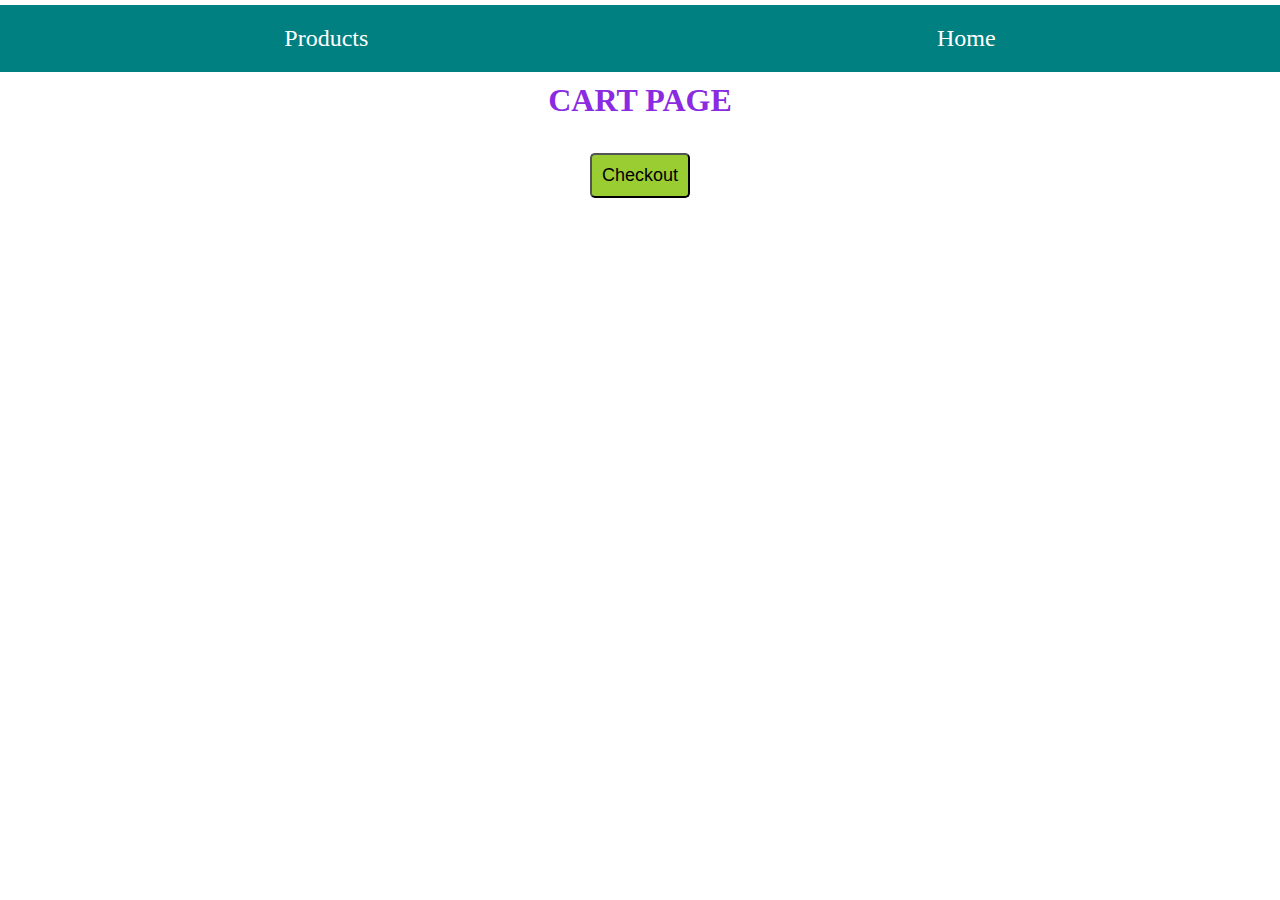
<file: cart_page.html>
<!DOCTYPE html>
<html lang="en">
  <head>
    <meta charset="UTF-8" />
    <meta http-equiv="X-UA-Compatible" content="IE=edge" />
    <meta name="viewport" content="width=device-width, initial-scale=1.0" />
    <link rel="stylesheet" href="./Styles/index.css" />
    <link rel="stylesheet" href="./Styles/list_box.css" />
    <link rel="stylesheet" href="./Styles/cart.css" />
    <title>Cart Page</title>
  </head>
  <body>
    <div id="main_cont1">
      <div><a href="products.html">Products</a></div>
      <div><a href="index.html">Home</a></div>
    </div>
    <center><h1>CART PAGE</h1></center>
    <center><p id="priceP"></p></center>
    <center>
      <a href="checkout.html"> <button class="but_head">Checkout</button> </a>
    </center>
    <div id="shop_cont"></div>
  </body>
</html>
<script src="./Script/cart.js"></script>
</file>
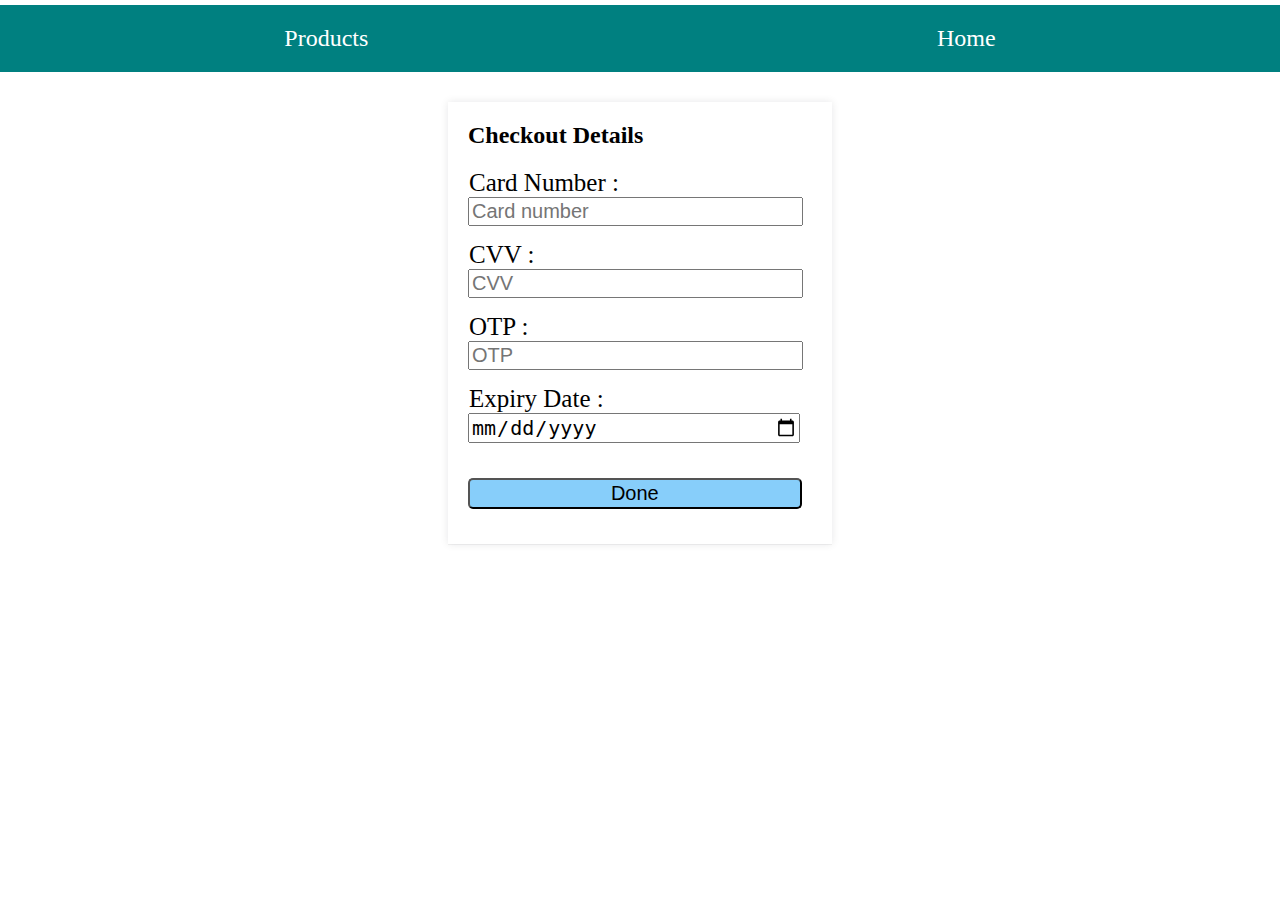
<file: checkout.html>
<!DOCTYPE html>
<html lang="en">
  <head>
    <meta charset="UTF-8" />
    <meta http-equiv="X-UA-Compatible" content="IE=edge" />
    <meta name="viewport" content="width=device-width, initial-scale=1.0" />
    <link rel="stylesheet" href="./Styles/index.css" />
    <link rel="stylesheet" href="./Styles/signup.css" />
    <link rel="stylesheet" href="./Styles/checkout.css" />
    <title>Checkout Page</title>
  </head>
  <body>
    <div id="main_cont1">
      <div><a href="products.html">Products</a></div>
      <div><a href="index.html">Home</a></div>
    </div>
    <form>
      <h2>Checkout Details</h2>
      <label for="">Card Number :</label><br />
      <input type="text" placeholder="Card number" /><br />
      <label for="">CVV :</label><br />
      <input type="number" placeholder="CVV" /><br />
      <label for="">OTP :</label><br />
      <input type="text" placeholder="OTP" /><br />
      <label for="">Expiry Date :</label><br />
      <input type="date" placeholder="Userame" /><br />
      <input type="submit" id="submit" value="Done" />
    </form>
  </body>
</html>
<script src="./Script/checkout.js"></script>
</file>
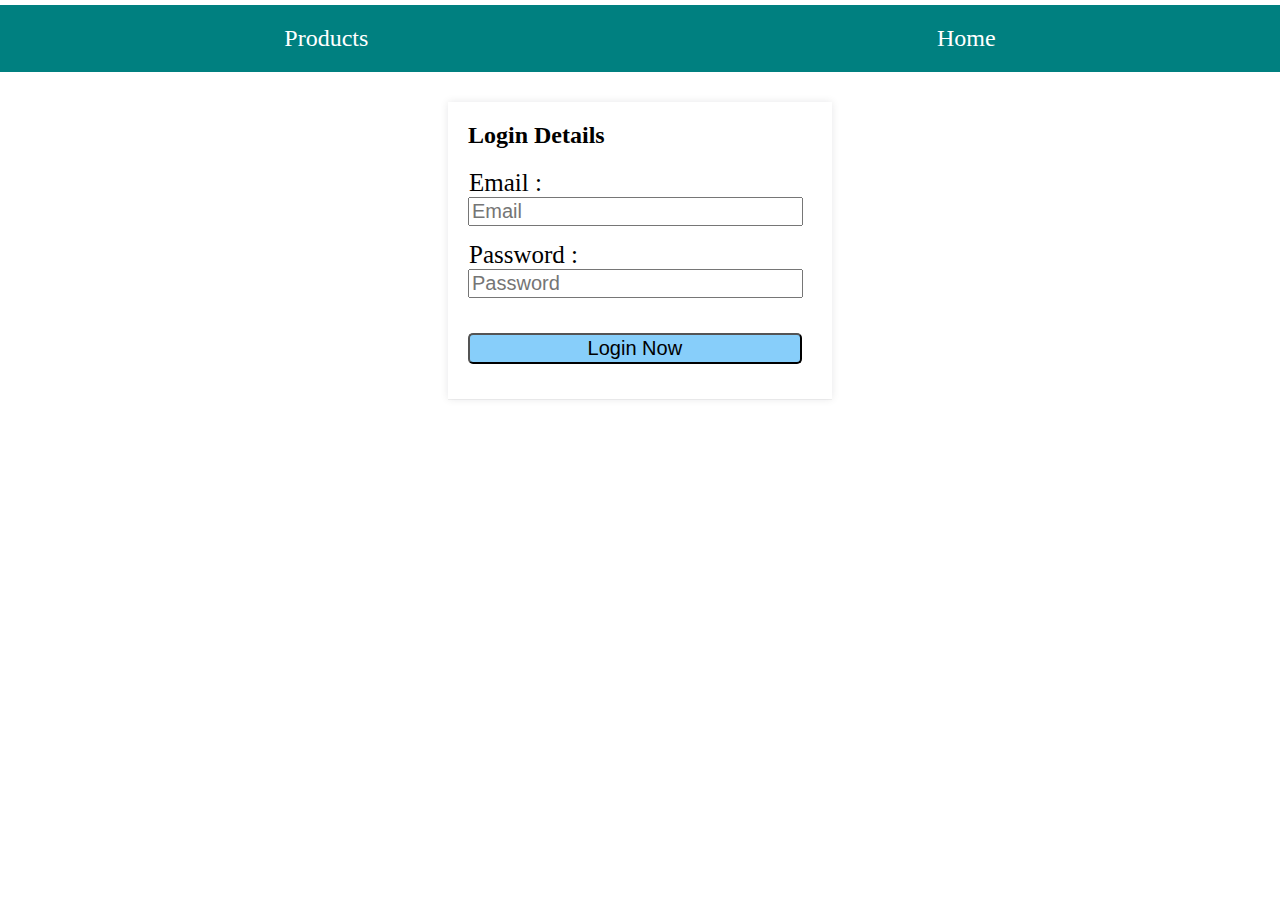
<file: login.html>
<!DOCTYPE html>
<html lang="en">
  <head>
    <meta charset="UTF-8" />
    <meta http-equiv="X-UA-Compatible" content="IE=edge" />
    <meta name="viewport" content="width=device-width, initial-scale=1.0" />
    <title>Login</title>
    <link rel="stylesheet" href="./Styles/index.css" />
    <link rel="stylesheet" href="./Styles/signup.css" />
    <link rel="stylesheet" href="./Styles/login.css" />
  </head>
  <body>
    <div id="main_cont1">
      <div><a href="products.html">Products</a></div>
      <div><a href="index.html">Home</a></div>
    </div>
    <form>
      <h2>Login Details</h2>
      <label for="">Email :</label><br />
      <input type="email" placeholder="Email" /><br />
      <label for="">Password :</label><br />
      <input type="password" placeholder="Password" /><br />
      <input type="submit" id="submit" value="Login Now" />
    </form>
    <p id="result"></p>
  </body>
</html>
<script src="./Script/login.js"></script>
</file>
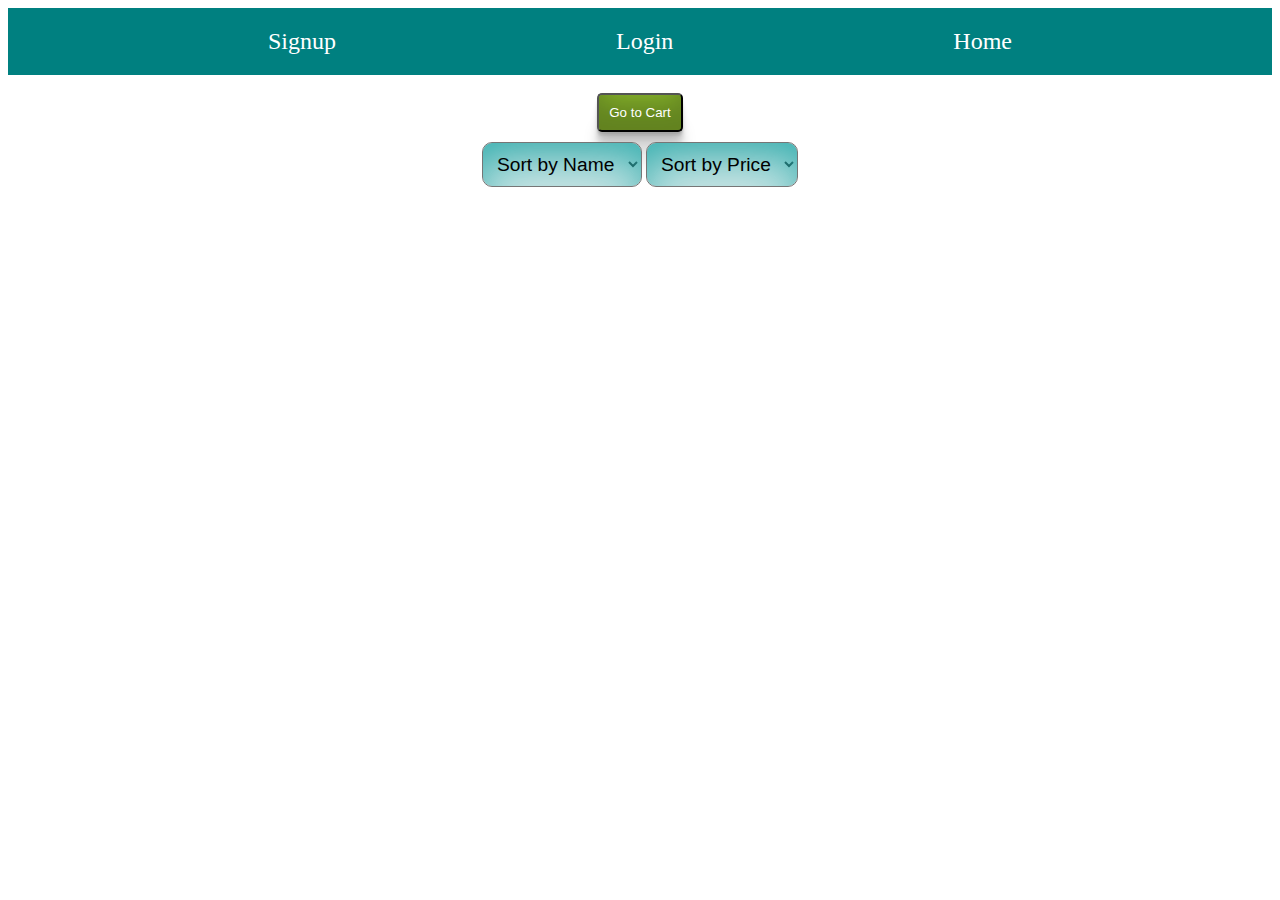
<file: products.html>
<!DOCTYPE html>
<html lang="en">
<head>
    <meta charset="UTF-8">
    <meta http-equiv="X-UA-Compatible" content="IE=edge">
    <meta name="viewport" content="width=device-width, initial-scale=1.0">
    <title>Products</title>
    <link rel="stylesheet" href="./Styles/index.css">
    <link rel="stylesheet" href="./Styles/list_box.css">
</head>
<body>
    <div id="main_cont1">
        <div> <a href="signup.html">Signup</a>  </div>
        <div> <a href="login.html">Login</a>  </div>
        <div> <a href="index.html">Home</a>  </div>
    </div>
    <br>
    <center><button id="mainbutton"><a href='cart_page.html'>Go to Cart</a></button></center>
    <center>
        <select id="sortByName">
            <option value="">Sort by Name</option>
            <option value="asc">Ascending</option>
            <option value="des">Descending</option>
        </select>
        <select id="sortByPrice">
            <option value="">Sort by Price</option>
            <option value="htl">High to Low</option>
            <option value="lth">Low to High</option>
        </select>
</center>
    <div id="shop_cont"></div>
</body>
</html>
<script src="./Script/products.js"></script>
</file>
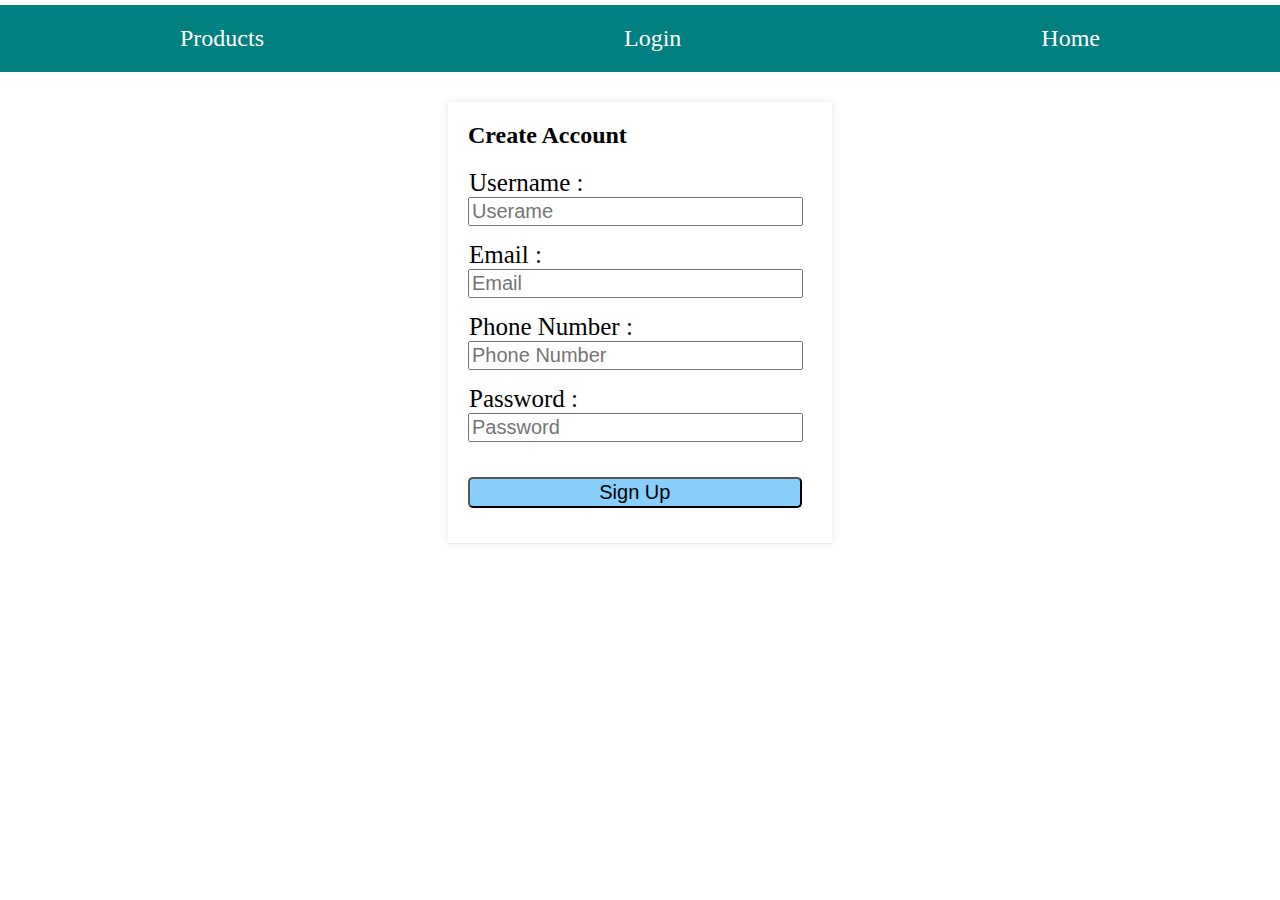
<file: signup.html>
<!DOCTYPE html>
<html lang="en">
  <head>
    <meta charset="UTF-8" />
    <meta http-equiv="X-UA-Compatible" content="IE=edge" />
    <meta name="viewport" content="width=device-width, initial-scale=1.0" />
    <title>Signup Page</title>
    <link rel="stylesheet" href="./Styles/index.css" />
    <link rel="stylesheet" href="./Styles/signup.css" />
  </head>
  <body>
    <div id="main_cont1">
      <div><a href="products.html">Products</a></div>
      <div><a href="login.html">Login</a></div>
      <div><a href="index.html">Home</a></div>
    </div>
    <form>
      <h2>Create Account</h2>
      <label for="">Username :</label><br />
      <input type="text" placeholder="Userame" /><br />
      <label for="">Email :</label><br />
      <input type="email" placeholder="Email" /><br />
      <label for="">Phone Number :</label><br />
      <input type="text" placeholder="Phone Number" /><br />
      <label for="">Password :</label><br />
      <input type="password" placeholder="Password" /><br />
      <input type="submit" id="submit" value="Sign Up" />
    </form>
  </body>
</html>
<script src="./Script/signup.js"></script>
</file>
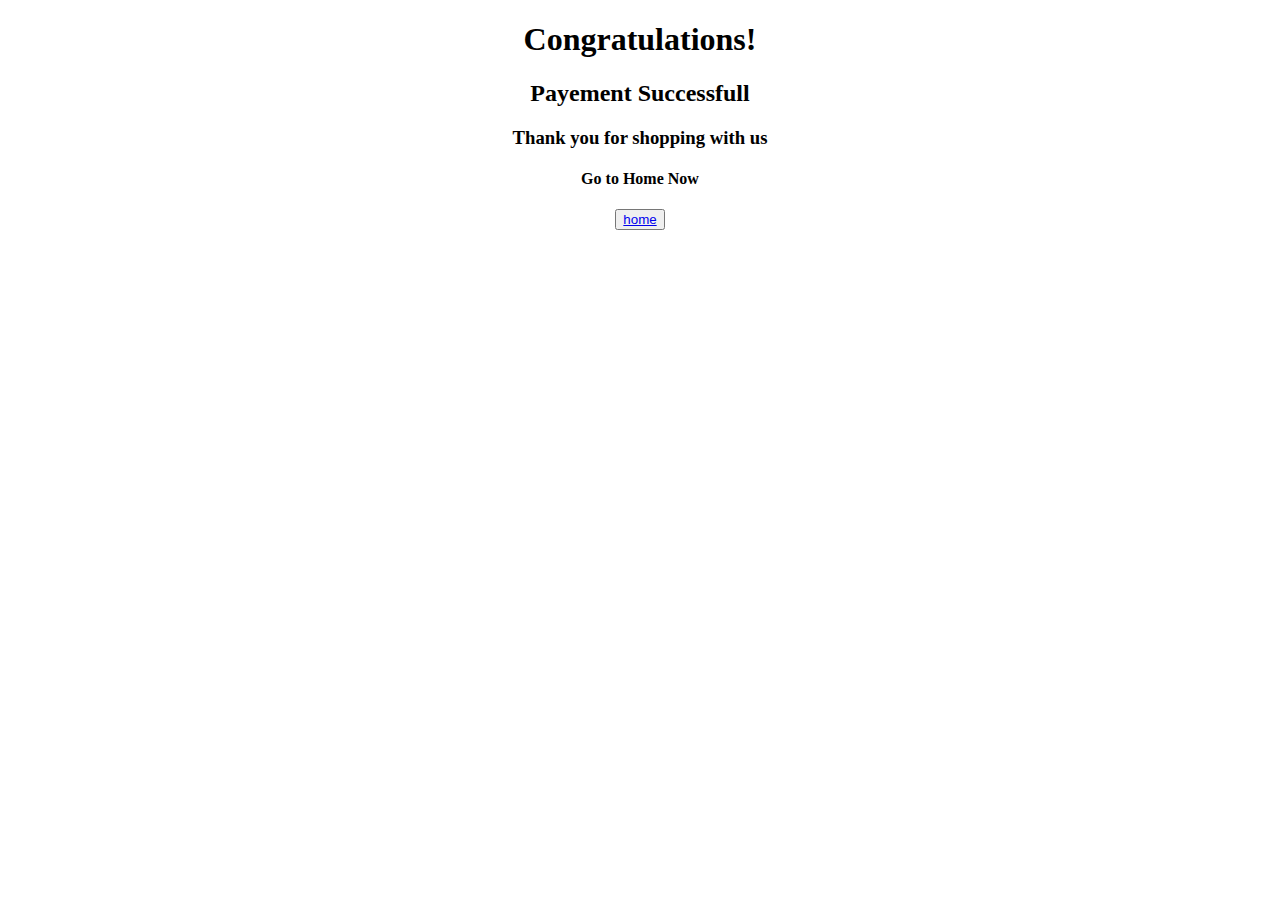
<file: success.html>
<!DOCTYPE html>
<html lang="en">
  <head>
    <meta charset="UTF-8" />
    <meta http-equiv="X-UA-Compatible" content="IE=edge" />
    <meta name="viewport" content="width=device-width, initial-scale=1.0" />
    <title>Success Page</title>
    <style>
      * {
        text-align: center;
      }
    </style>
  </head>
  <body>
    <h1>Congratulations!</h1>
    <h2>Payement Successfull</h2>
    <h3>Thank you for shopping with us</h3>
    <h4>Go to Home Now</h4>
    <button><a href="index.html">home</a></button>
  </body>
</html>
</file>
<file: Styles/index.css>
/* *{
    margin: 0 auto;
    padding: 0 auto;
} */
#main_cont1 {
  margin-top: 5px;
  display: flex;
  justify-content: space-evenly;
  background-color: teal;
}
#main_cont1 > div {
  font-size: 24px;
  padding: 20px;
}
div > a {
  color: white;
  text-decoration: none;
  font-weight: lighter;
}
div > a:hover {
  color: bisque;
  border: 1px white solid;
  padding: 5px;
}
#gif img {
  width: 100%;
  height: 500px;
}
</file>
<file: Styles/list_box.css>
/* * {
  margin: 0 auto;
  padding: 0 auto;
} */
#mainbutton {
  /* background-color: aliceblue; */
  box-shadow: rgba(0, 0, 0, 0.17) 0px -23px 25px 0px inset,
    rgba(0, 0, 0, 0.15) 0px -36px 30px 0px inset,
    rgba(0, 0, 0, 0.1) 0px -79px 40px 0px inset, rgba(0, 0, 0, 0.06) 0px 2px 1px,
    rgba(0, 0, 0, 0.09) 0px 4px 2px, rgba(0, 0, 0, 0.09) 0px 8px 4px,
    rgba(0, 0, 0, 0.09) 0px 16px 8px, rgba(0, 0, 0, 0.09) 0px 32px 16px;
}
#main_cont1 {
  margin-top: 5px;
  display: flex;
  justify-content: space-evenly;
  background-color: teal;
}
#main_cont1 > div {
  font-size: 24px;
  padding: 20px;
}
#shop_cont {
  display: grid;
  grid-template-columns: repeat(4, 1fr);
  grid-template-rows: auto;
  gap: 30px;
  justify-content: space-evenly;
  margin-top: 25px;
}
#shop_cont > div {
  /* border: 1px solid rgb(18, 104, 87); */
  box-shadow: rgba(0, 0, 0, 0.25) 0px 14px 28px,
    rgba(0, 0, 0, 0.22) 0px 10px 10px;
  font-size: 16px;
  border-radius: 20px;
  text-align: center;
}
#shop_cont > div > p {
  margin-top: 20px;
  margin-bottom: 10px;
}
#shop_cont > div > div,
#shop_cont > div > p {
  padding: 0px 25px 0px 10px;
  font-weight: bolder;
  font-size: 18px;
}
#shop_cont > div > div {
  /* border: 1px solid blue; */
  width: 99%;
  display: grid;
  grid-template-columns: repeat(3, 1fr);
  grid-template-rows: 1;
  font-size: 25px;
  margin-top: 20px;
  margin-left: 0px;
  padding-left: 0px;
  margin-right: 0px;
  padding-right: 0px;
  padding-bottom: 10px;
}
img {
  height: 300px;
  width: 100%;
  border-top-left-radius: 20px;
  border-top-right-radius: 20px;
}
.strike {
  text-decoration: line-through black;
  color: rgb(162, 162, 162);
  font-weight: normal;
  font-size: 16px;
  padding: 5px 25px 0px 10px;
}
button {
  border-radius: 5px;
  background-color: rgb(210, 210, 210);
  margin: 10px;
  padding: 10px;
  margin-top: 0px;
  background-color: yellowgreen;
}
button:hover {
  background-color: lightgreen;
  cursor: pointer;
  padding: 10px;
}
button > a {
  color: white;
  text-decoration: none;
  font-weight: lighter;
}
button > a:hover {
  color: blueviolet;
}

#sortByName,
#sortByPrice {
  padding: 10px;
  font-size: larger;
  border-radius: 10px;
  box-shadow: rgb(50, 181, 181) 0px 30px 60px -12px inset,
    rgba(0, 0, 0, 0.3) 0px 18px 36px -18px inset;
  /* background-color:rgb(50, 181, 181); */
}
</file>
<file: Styles/cart.css>
* {
  margin: auto;
}
h1 {
  margin-top: 10px;
  color: blueviolet;
}
#priceP {
  margin-top: 10px;
  margin-bottom: 10px;
  font-size: 25px;
  color: maroon;
  text-decoration: underline;
  display: inline-block;
}
#rem {
  margin-top: 9px;
  color: red;
  background-color: rgb(252, 203, 203);
}
.but_head {
  margin-top: 10px;
  margin-bottom: 10px;
  font-size: 18px;
  display: inline-block;
}
</file>
<file: Styles/signup.css>
* {
  margin: 0 auto;
  padding: 0 auto;
}
form {
  margin-top: 30px;
  box-sizing: border-box;
  width: 30%;
  padding: 20px;
  box-shadow: rgba(17, 17, 26, 0.05) 0px 1px 0px,
    rgba(17, 17, 26, 0.1) 0px 0px 8px;
}
label {
  padding: 1px;
  font-size: 25px;
  width: 100%;
}
input {
  font-size: 20px;
  width: 95%;
  margin-bottom: 15px;
}
h2 {
  margin-bottom: 20px;
}
#submit {
  margin-top: 20px;
  padding: 2px;
  width: 97%;
  border-radius: 5px;
  background-color: lightskyblue;
}
#submit:hover {
  background-color: lightgreen;
  cursor: pointer;
}
</file>
<file: Styles/checkout.css>
#main_cont1 {
  margin-top: 5px;
  display: flex;
  justify-content: space-evenly;
  background-color: teal;
}
#main_cont1 > div {
  font-size: 24px;
  padding: 20px;
}
</file>
<file: Styles/login.css>
* {
  margin: 0 auto;
  padding: 0 auto;
}
#main_cont1 {
  margin-top: 5px;
  display: flex;
  justify-content: space-evenly;
  background-color: teal;
}
#main_cont1 > div {
  font-size: 24px;
  padding: 20px;
}
</file>
